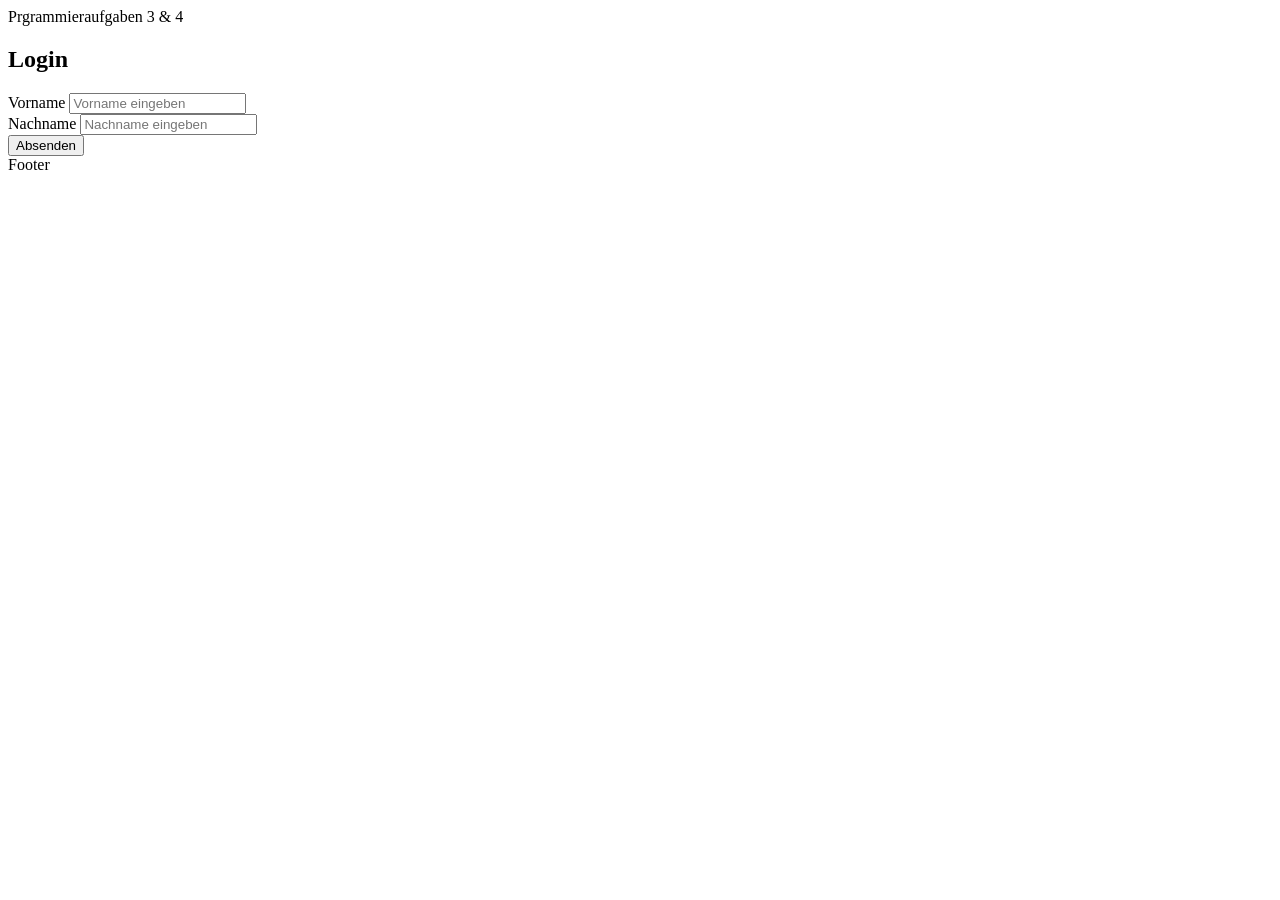
<file: index.html>
<!DOCTYPE html>
<html lang="de">
<head>
  <meta charset="UTF-8">
  <title>Dino Game</title>
  <link href="https://fonts.googleapis.com/css2?family=DM+Sans:wght@400;500;600&family=Playfair+Display:wght@700&display=swap" rel="stylesheet" />
  
  <header>Prgrammieraufgaben 3 & 4</header>

  <main>
    <div class="card">
      <h2>Login</h2>

      <div class="field">
        <label for="firstName">Vorname</label>
        <input type="text" id="firstName" placeholder="Vorname eingeben" />
      </div>

      <div class="field">
        <label for="lastName">Nachname</label>
        <input type="text" id="lastName" placeholder="Nachname eingeben" />
      </div>

      <button id="submitButton">Absenden</button>
    </div>
  </main>

  <footer>Footer</footer>
</file>
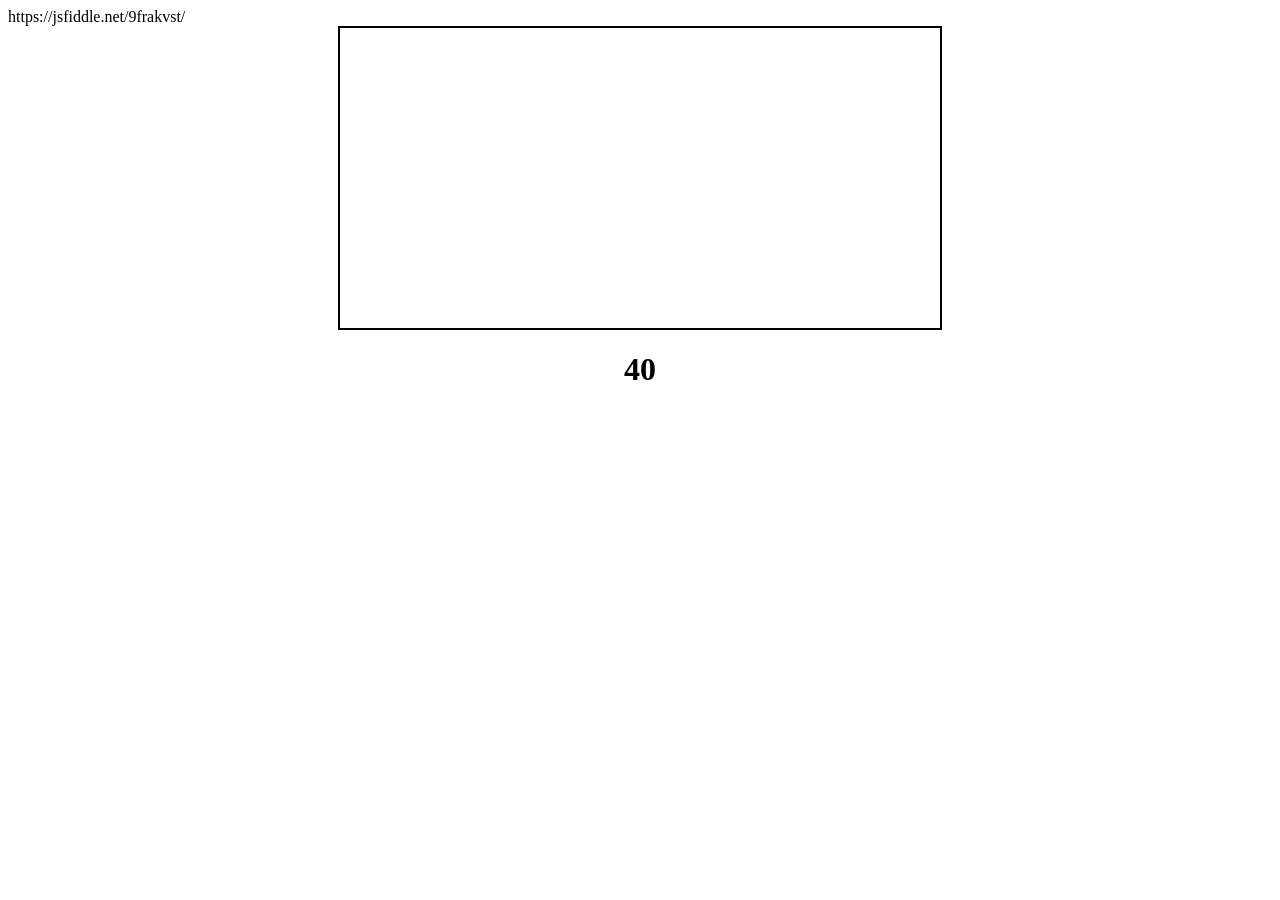
<file: dinoaufgabe1.html>
https://jsfiddle.net/9frakvst/

<!DOCTYPE html>
<html lang="de">
  <head>
    <meta charset="UTF-8" />
    <meta name="viewport" content="width=device-width, initial-scale=1.0" />
    <title>mario Game</title>
    <style>
      #score {
        text-align: center;
      }
 
      #game {
        width: 600px;
        height: 300px;
        border: 2px solid black;
        margin: auto;
        background-image: url("https://raw.githubusercontent.com/kriscfoster/chrome-dino-game/master/background.jpg");
        background-size: cover;
      }
 
      #mario {
        height: 100px;
        width: 80px;
        top: 200px;
        position: relative;
        background-image: url("https://github.com/taubenhausen/schulprojekt-m291/blob/dino-aufgabe-1/mario-49314.png?raw=true");
        background-size: cover;
      }
 
      #monster {
        width: 70px;
        height: 100px;
        position: relative;
        top: 100px;
        left: 550px;
        background-image: url("https://github.com/taubenhausen/schulprojekt-m291/blob/dino-aufgabe-1/toppng.com-iranha-plant-mario-kart-mario-bros-super-mario-venus-fly-tra-714x1029.png?raw=true");
        background-size: cover;
        animation: monster 2s infinite;
        animation-play-state: running;
      }
 
      @keyframes monster {
        0%   { left: 550px; }
        100% { left: -50px; }
      }
 
      .jump-animation {
        animation: jump 1.5s;
      }
 
      @keyframes jump {
        0%   { top: 225px; }
        30%  { top: 75px; }
        70%  { top: 75px; }
        100% { top: 225px; }
      }
    </style>
  </head>
  <body>
    <div id="game">
      <div id="mario"></div>
      <div id="monster"></div>
    </div>
    <h1 id="score">0</h1>
 
    <script>
      const mario = document.getElementById("mario")
      const monster = document.getElementById("monster")
      const score = document.getElementById("score")
 
      score.innerText = 0
      let gameOver = false
 
      function jump() {
        mario.classList.add("jump-animation")
        setTimeout(() => mario.classList.remove("jump-animation"), 1000)
      }
 
      document.addEventListener("keypress", (event) => {
        if (!mario.classList.contains("jump-animation") && !gameOver) {
          jump()
        }
      })
 
      const gameLoop = setInterval(() => {
        const marioTop = parseInt(window.getComputedStyle(mario).getPropertyValue("top"))
        const monsterLeft = parseInt(window.getComputedStyle(monster).getPropertyValue("left"))
 
        score.innerText = parseInt(score.innerText) + 2
 
        if (monsterLeft < 0) {
          monster.style.display = "none"
        } else {
          monster.style.display = ""
        }
 
        if (monsterLeft < 20 && monsterLeft > 0 && marioTop > 150) {
          gameOver = true
          clearInterval(gameLoop)
          alert("Kollision! Du musst das Spiel von vorne anfangen. Seite neu laden zum Neustart.")
        }
      }, 50)
    </script>
  </body>
</html>
</file>
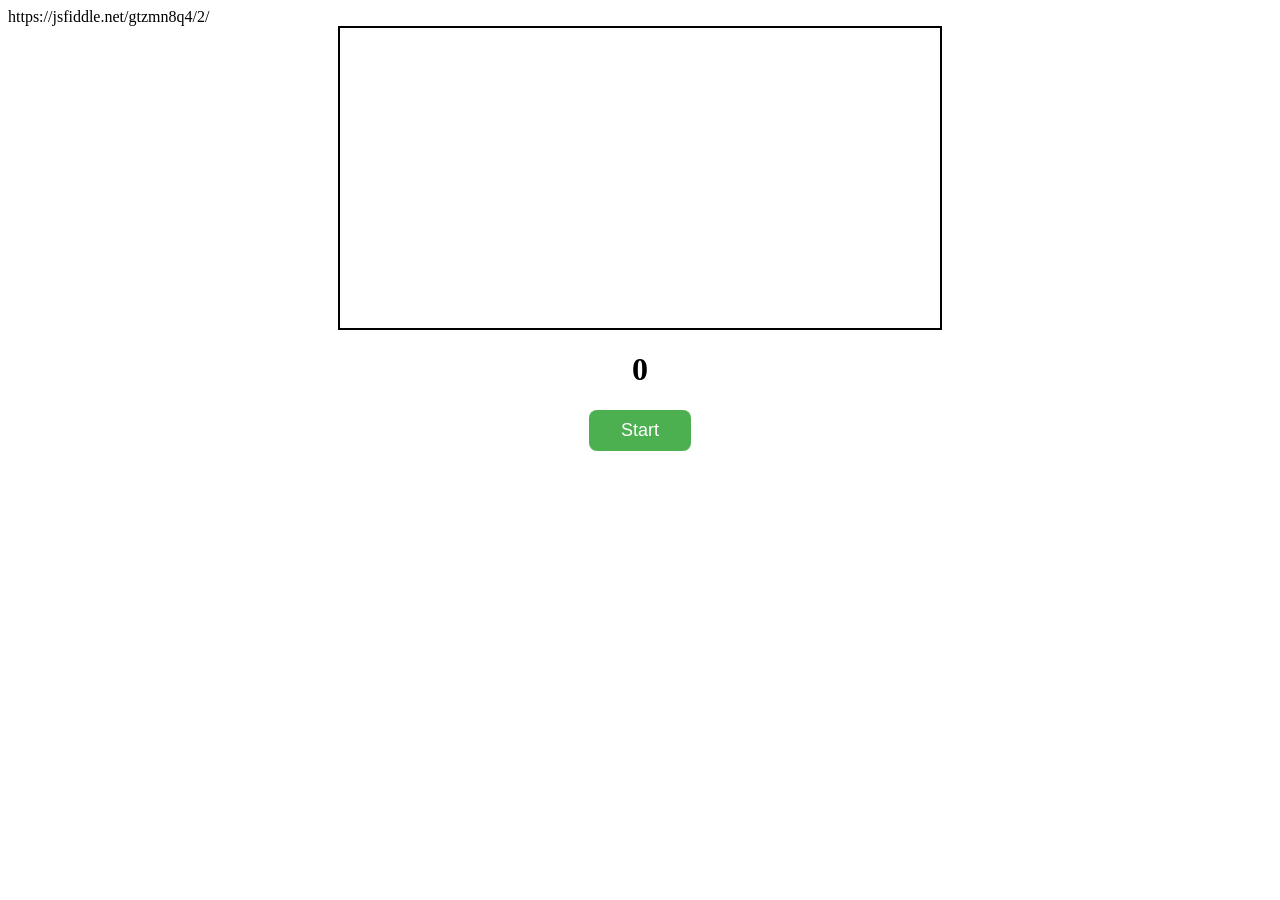
<file: dinoaufgabe2.html>
https://jsfiddle.net/gtzmn8q4/2/

<!DOCTYPE html>
<html lang="de">
  <head>
    <meta charset="UTF-8" />
    <meta name="viewport" content="width=device-width, initial-scale=1.0" />
    <title>Mario Game</title>
    <style>
      #score {
        text-align: center;
      }
 
      #game {
        width: 600px;
        height: 300px;
        border: 2px solid black;
        margin: auto;
        background-image: url("https://raw.githubusercontent.com/kriscfoster/chrome-dino-game/master/background.jpg");
        background-size: cover;
      }
 
      #mario {
        height: 100px;
        width: 80px;
        top: 200px;
        position: relative;
        background-image: url("https://github.com/taubenhausen/schulprojekt-m291/blob/dino-aufgabe-1/mario-49314.png?raw=true");
        background-size: cover;
      }
 
      #monster {
        width: 50px;
        height: 50px;
        position: relative;
        top: 175px;
        left: 550px;
        background-image: url("https://github.com/taubenhausen/schulprojekt-m291/blob/dino-aufgabe-1/toppng.com-iranha-plant-mario-kart-mario-bros-super-mario-venus-fly-tra-714x1029.png?raw=true");
        background-size: cover;
        /* Animation ist am Anfang gestoppt */
        animation: monster 2s infinite;
        animation-play-state: paused;
      }
 
      @keyframes monster {
        0%   { left: 550px; }
        100% { left: -50px; }
      }
 
      .jump-animation {
        animation: jump 1s cubic-bezier(0.33, 0, 0.66, 1);
      }}
 
      @keyframes jump {
        0%   { top: 200px; animation-timing-function: ease-out; } /* schnell nach oben */
        40%  { top: 60px;  animation-timing-function: ease-in; }  /* kurz oben bleiben */
        100% { top: 200px; }                                       /* langsam fallen, dann schneller */
      }
 
      /* Start Button Styling */
      #startButton {
        display: block;
        margin: 16px auto;
        padding: 10px 32px;
        font-size: 18px;
        cursor: pointer;
        background-color: #4CAF50;
        color: white;
        border: none;
        border-radius: 8px;
      }
 
      #startButton:hover {
        background-color: #45a049;
      }
    </style>
  </head>
  <body>
    <div id="game">
      <div id="mario"></div>
      <div id="monster"></div>
    </div>
    <h1 id="score">0</h1>
 
    <!-- Start Button im HTML -->
    <button id="startButton">Start</button>
 
    <script>
      const mario = document.getElementById("mario")
      const monster = document.getElementById("monster")
      const score = document.getElementById("score")
      const startButton = document.getElementById("startButton") // Variable für Start Button
 
      score.innerText = 0
      let gameOver = false
      let gameStarted = false // Spiel ist anfangs gestoppt
      let gameLoop = null
 
      function jump() {
        mario.classList.add("jump-animation")
        setTimeout(() => mario.classList.remove("jump-animation"), 1000)
      }
 
      document.addEventListener("keypress", (event) => {
        if (!mario.classList.contains("jump-animation") && !gameOver && gameStarted) {
          jump()
        }
      })
 
      // Funktion die das Spiel startet
      function startGame() {
        console.log("Start Button wurde geklickt – Spiel startet!") // console.log Meldung
 
        gameStarted = true
        startButton.style.display = "none" // Button verstecken nach Klick
 
        // Monster-Animation starten
        monster.style.animationPlayState = "running"
 
        // Game Loop starten
        gameLoop = setInterval(() => {
          const marioTop = parseInt(window.getComputedStyle(mario).getPropertyValue("top"))
          const monsterLeft = parseInt(window.getComputedStyle(monster).getPropertyValue("left"))
 
          score.innerText = parseInt(score.innerText) + 2
 
          if (monsterLeft < 0) {
            monster.style.display = "none"
          } else {
            monster.style.display = ""
          }
 
          if (monsterLeft < 20 && monsterLeft > 0 && marioTop > 150) {
            gameOver = true
            clearInterval(gameLoop)
            alert("Kollision! Du musst das Spiel von vorne anfangen. Seite neu laden zum Neustart.")
          }
        }, 50)
      }
 
      // Click Event Handler für Start Button
      startButton.addEventListener("click", () => {
        startGame()
      })
    </script>
  </body>
</html>
</file>
